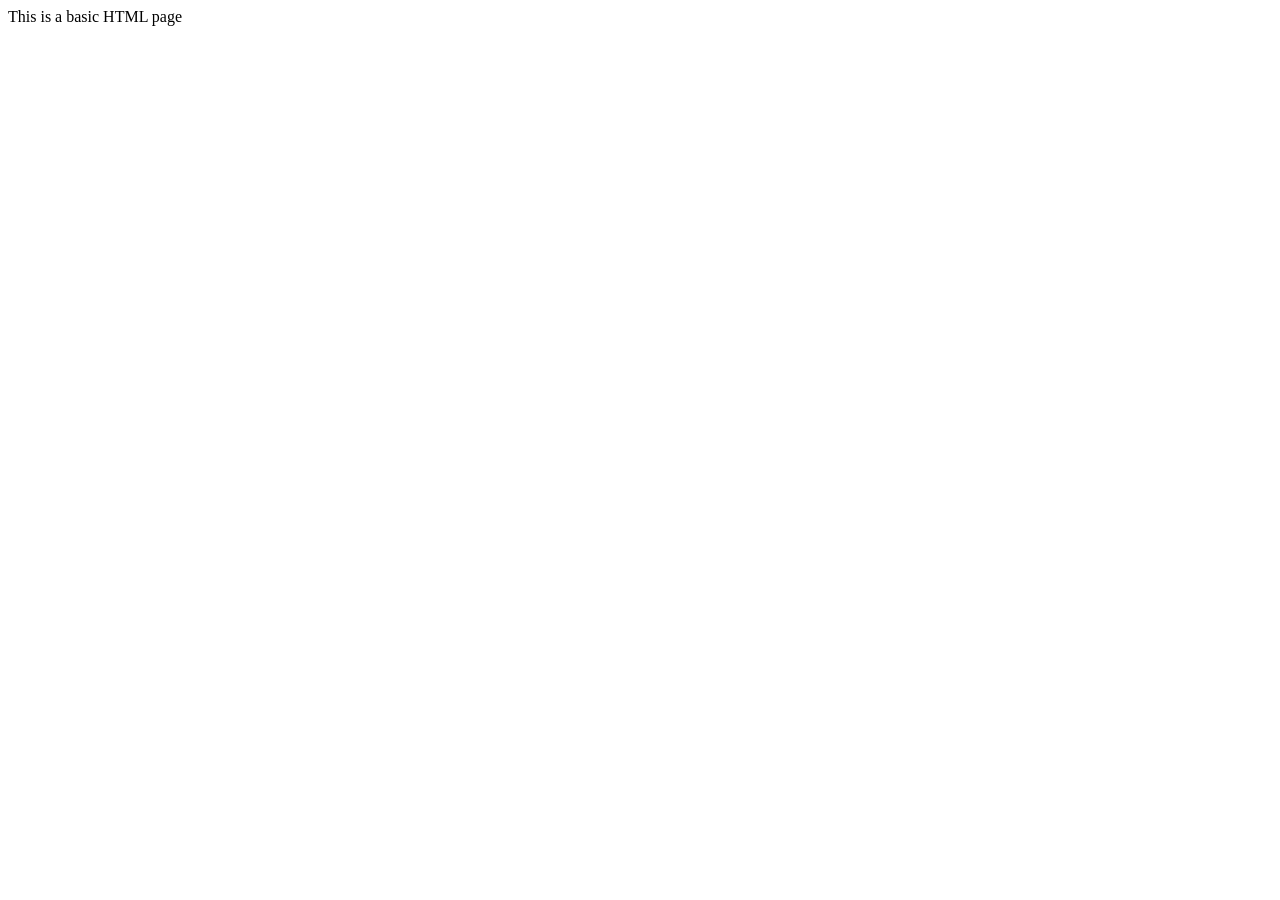
<file: index.html>
<html>
	<head>
		<meta charset = "utf-8">
		
		<!--
		<script src = "alert.js"></script>
		<script src = "console_log.js"></script>
		<script src = "variable.js"></script>
		<script src = "variable2.js"></script>
		<script src = "prompt.js"></script>
		<script src = "type.js"></script>
		<script src = "num_type.js"></script>
		<script src = "str.js"></script>
		<script src = "object.js"></script>
		<script src = "undefined_null.js"></script>
		<script src = "operator.js"></script>
		<script src = "function.js"></script>
		<script src = "operator2.js"></script>
		<script src = "str2.js"></script>
		<script src = "str3.js"></script>
		<script src = "arr.js"></script>
		<script src = "arr2.js"></script>
		<script src = "if.js"></script>
		<script src = "switch.js"></script>
		<script src = "while.js"></script>
		<script src = "while2.js"></script>
		<script src = "dowhile.js"></script>
		<script src = "while3.js"></script>
		<script src = "for.js"></script>
		<script src = "for_in.js"></script>
		<script src = "scope.js"></script>
		<script src = "shadowing.js"></script>
		<script src = "this.js"></script>
		<script src = "closure.js"></script>
		<script src = "window.js"></script>
		<script src = "dom.js"></script>
		<script src = "callback.js"></script>
		<script src = "json.js"></script>
		-->
		<script src = "exception.js"></script>
	</head>
	<body>
		This is a basic HTML page
	</body>
</html>
</file>
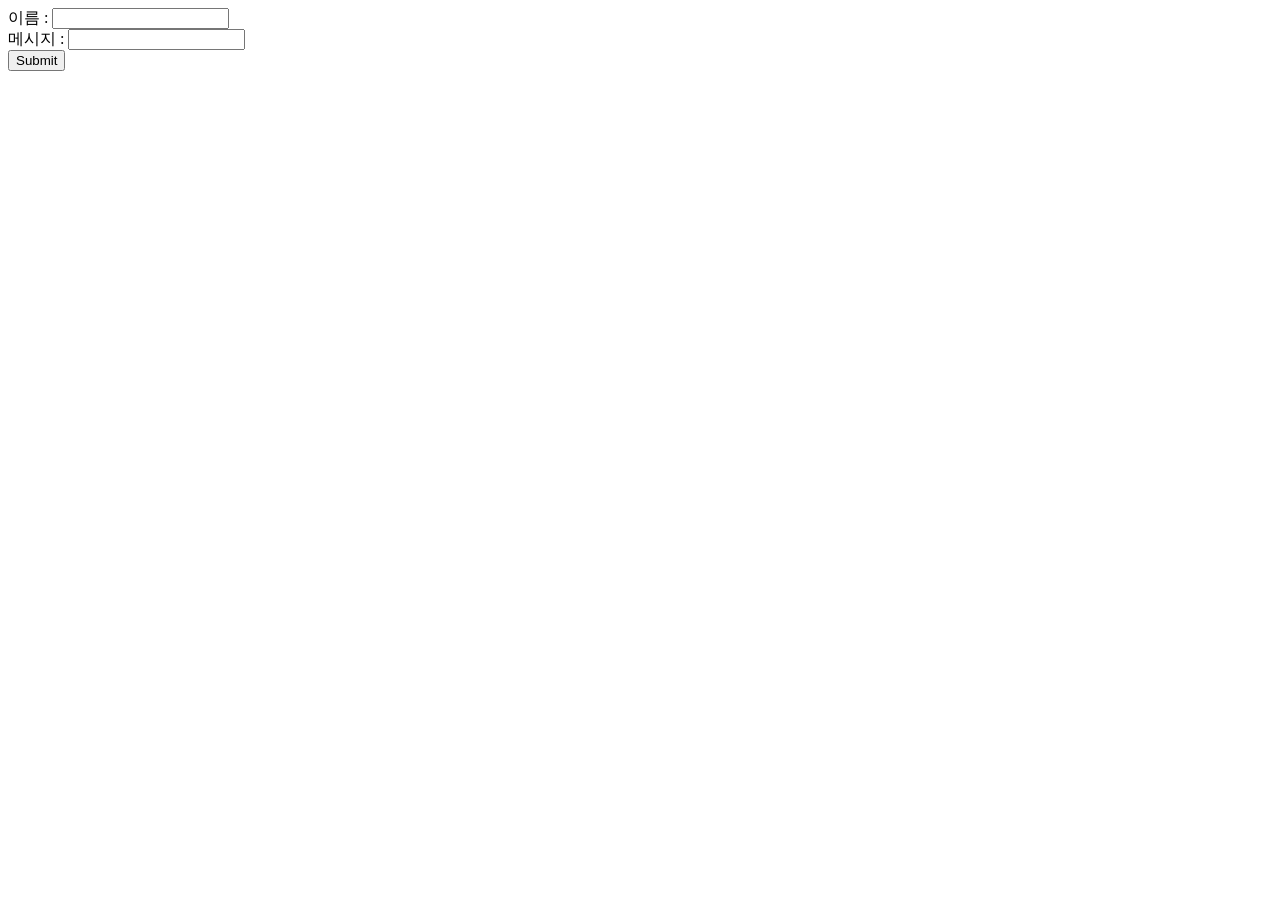
<file: a.html>
<html>
	<head>
		<meta charset = "utf-8">
	</head>
	<body>
		
		<!--
		<form method = "GET" action = "b.html" id = "form1">
		
		<form method = "GET" action = "b.html" id = "form1" onkeydown = "return false;">
		-->
		<form method = "GET" action = "b.html" id = "form1" onsubmit = "console.log('form tag'); return false;">
			이름 : <input type = "text" name = "id"><br>
			메시지 : <input type = "text" name = "msg"><br>
			<input type = "submit">
		</form>
		<script>
			var t = document.getElementById("form1");
			t.onsubmit = function a() {
				console.log("from property");
				return false;
			}
			
			function b() {
				console.log("from addEventListener");
				return false;
			}
			
			function c() {
				console.log("from addEventListener-2");
				return false;
			}
			
			t.addEventListener("submit", b);
			t.addEventListener("submit", c);
			
			t.removeEventListener("submit", b);
			
		</script>
	</body>
<html>
</file>
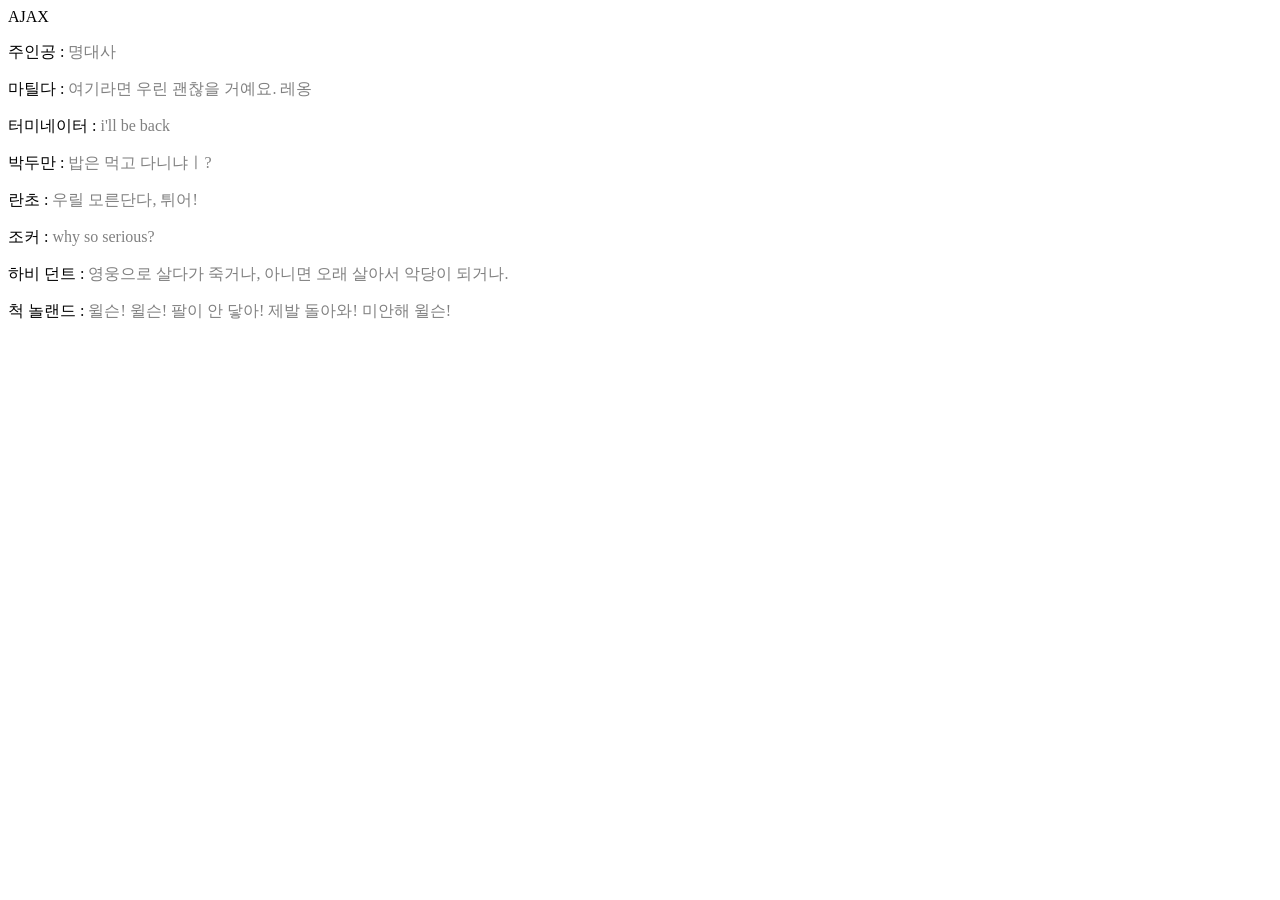
<file: Ajax.html>
<html>
	<head>
		<meta sharset = "uft-8">
		<style>
			.character { color: black; }
			.word { color: gray; }
		</style>
		<script>
			var req = new XMLHttpRequest();
			req.onreadystatechange = function a() {
				console.log(this.readyState, this.status);
				if (this.readyState == 4) {
						console.log(this.response);
						var data = JSON.parse(this.response);
						
						for (var i in data) {
							var t = document.getElementById("template").cloneNode(true);
							t.removeAttribute("id");
							t.children[0].innerText = data[i].id;
							t.children[1].innerText = data[i].msg;
							document.body.appendChild(t);
						}
				}
			}
			
			req.open("GET", "json_data.txt");
			req.send();
			
			//req.open("GET", "http://google.com");
			//req.send();
			
			/*
			0: opend() 메서드가 호출되기 전
			1: opend() 메서드가 호출된 후
			2: 보낸 요청에 대해 응답에 헤더가 수신된 후
			3: 응답 메시지에 body 부분이 수신 중일 떄
			4: 모든 응답이 완료되었을 때
			*/
			
			/* console에서 실행
			req.readyState;
			var req2 = new XMLHttpRequest();
			req2.readyState;
			req2.open("GET", "./data.txt");
			req2.readyState;
			req2.send();
			req2.readyState;
			*/
		</script>
	</head>
	<body>
		AJAX
		<p id = "template">
		<span class = "character">주인공</span> : <span class = "word">명대사</span>
		</p>
	</body>
</html>
</file>
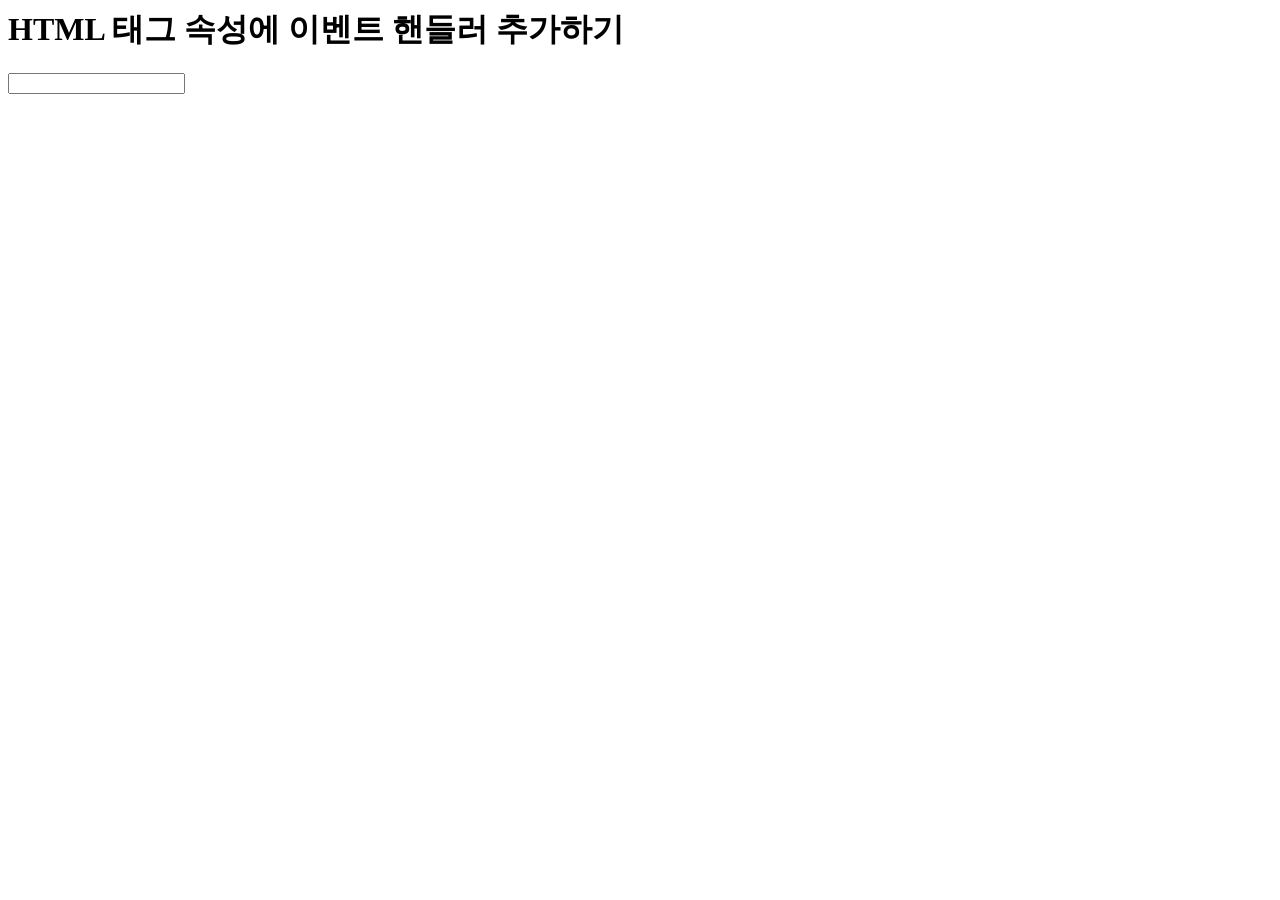
<file: event_handler.html>
<html>
	<head>
		<meta charset = "utf-8">
	</head>
	<body>
		<h1 onclick = "console.log('clicked');"> HTML 태그 속성에 이벤트 핸들러 추가하기 </h1>
		<input type = "text" onchange = "console.log('changed');" onkeydown = "console.log('typed');">
	</body>
</html>
</file>
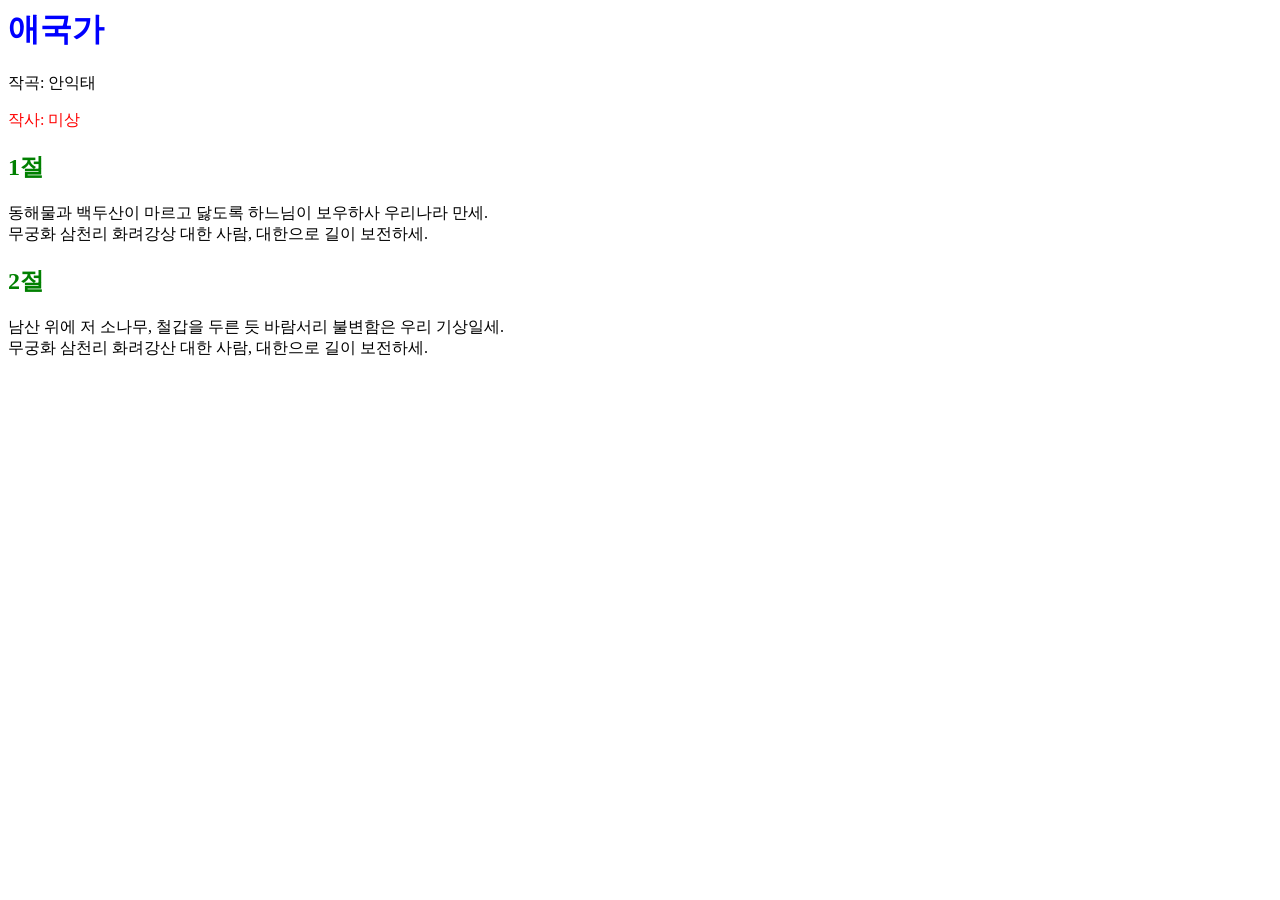
<file: tag_loc_seq.html>
<html>
	<head>
		<meta charset = "utf-8">
		<link rel = "stylesheet" href = "css.css">
		<script>
			function check(n) {
				var sum = 0;
				for (var i = 0; i < 2000000000; i++) {
					sum += n;
				}
				alert(n);
				console.log(n);
				console.log(document.getElementById("songwriter"));
				console.log(document.getElementById("lyric"));
			}
			check(1);
		</script>
	<body>
		<script>check(2);</script>
		<h1>애국가</h1>
		<p id = "songwriter">작곡: 안익태</p>
		<p id = "lyricist" style = "color: red;"> 작사: 미상</p>
		<script>check(3);</script>
		
		<h2>1절</h2>
		<p class = "lyric">
			동해물과 백두산이 마르고 닳도록 하느님이 보우하사 우리나라 만세.<br>
			무궁화 삼천리 화려강상 대한 사람, 대한으로 길이 보전하세.
		</p>
		<script>check(4);</script>
		
		<h2>2절</h2>
		<p class = "lyric">
			남산 위에 저 소나무, 철갑을 두른 듯 바람서리 불변함은 우리 기상일세.<br>
			무궁화 삼천리 화려강산 대한 사람, 대한으로 길이 보전하세.
		</p>
		<script>check(5);</script>
			
	</body>
</file>
<file: css.css>
h1 {
	color: blue;
}
h2 {
	color: green;
}

p {
	marginleft: 10px;
	font_size: 1em; /*글자 크기 지정*/
}
</file>
